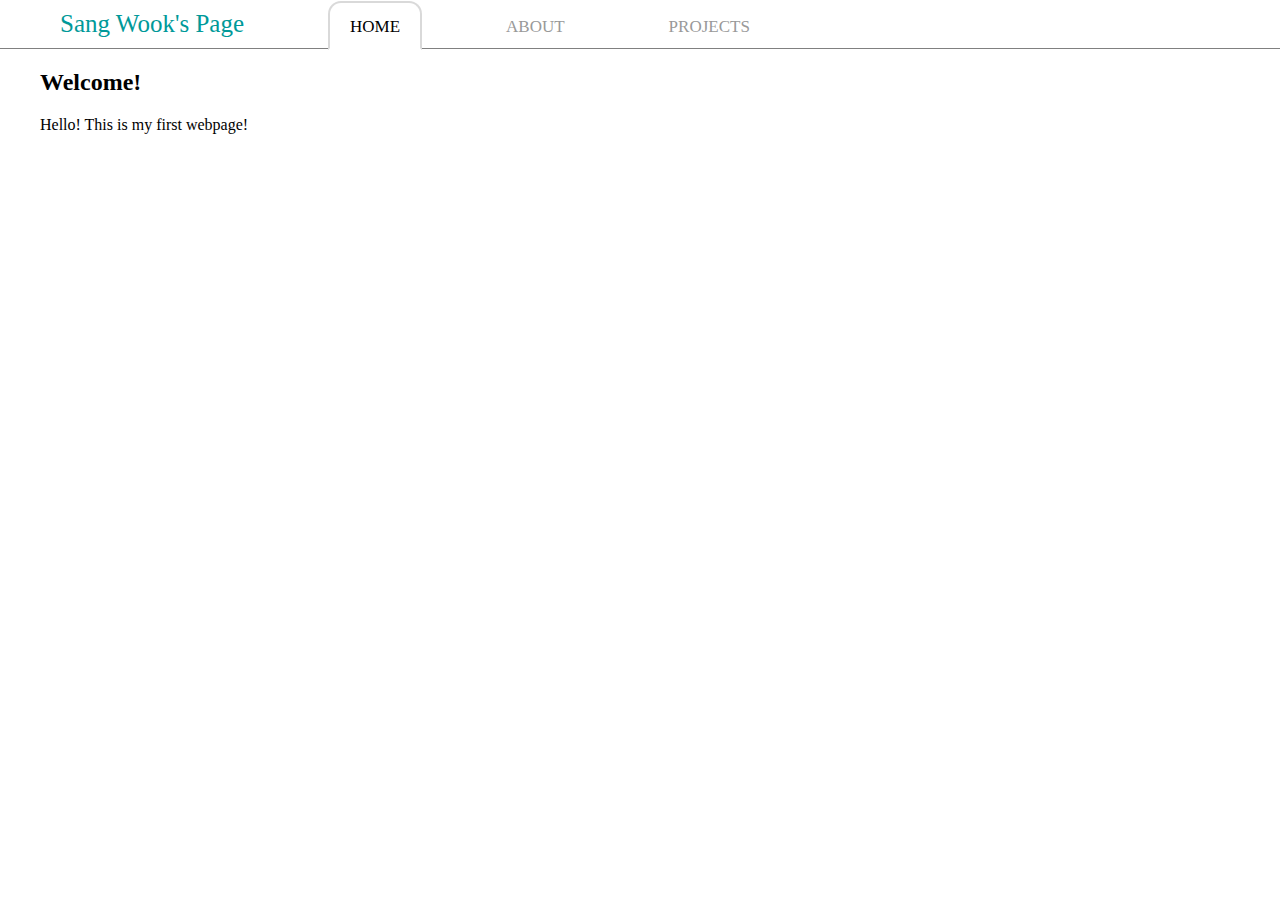
<file: index.html>
<!DOCTYPE html>
<html>
  <head>
    <meta charset="utf-8">
    <link rel="stylesheet" href="style.css">
    <title>Sang Wook's Page - Home</title>
  </head>
  <body>
    <div class="navigation">
      <a id="top_title" href="index.html">Sang Wook's Page</a>
      <a href="index.html" class="active">HOME</a>
      <a href="about.html">ABOUT</a>
      <a href="projects.html">PROJECTS</a>
    </div>
    <article class="article">
      <h2>Welcome!</h2>
      <p>
        Hello! This is my first webpage!
      </p>
    </article>
  </body>
</html>
</file>
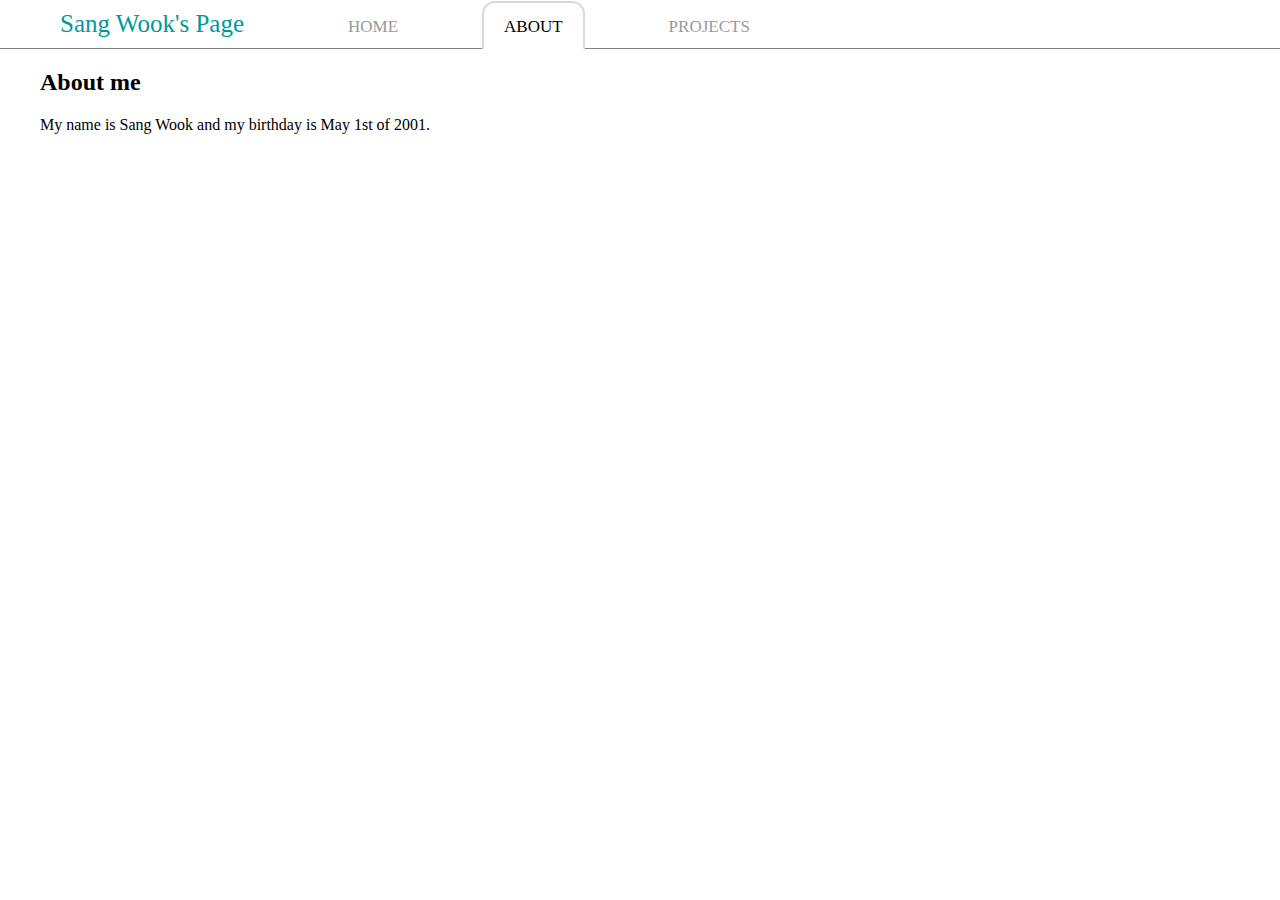
<file: about.html>
<!DOCTYPE html>
<html>
  <head>
    <meta charset="utf-8">
    <title>Sang Wook's Page - About</title>
    <link rel="stylesheet" href="style.css">
  </head>
  <body>
    <div class="navigation">
      <a id="top_title" href="index.html">Sang Wook's Page</a>
      <a href="index.html">HOME</a>
      <a href="about.html" class="active">ABOUT</a>
      <a href="projects.html">PROJECTS</a>
    </div>
    <article class="article">
      <h2>About me</h2>
      <p>
        My name is Sang Wook and my birthday is May 1st of 2001.
      </p>
    </article>
  </body>
</html>
</file>
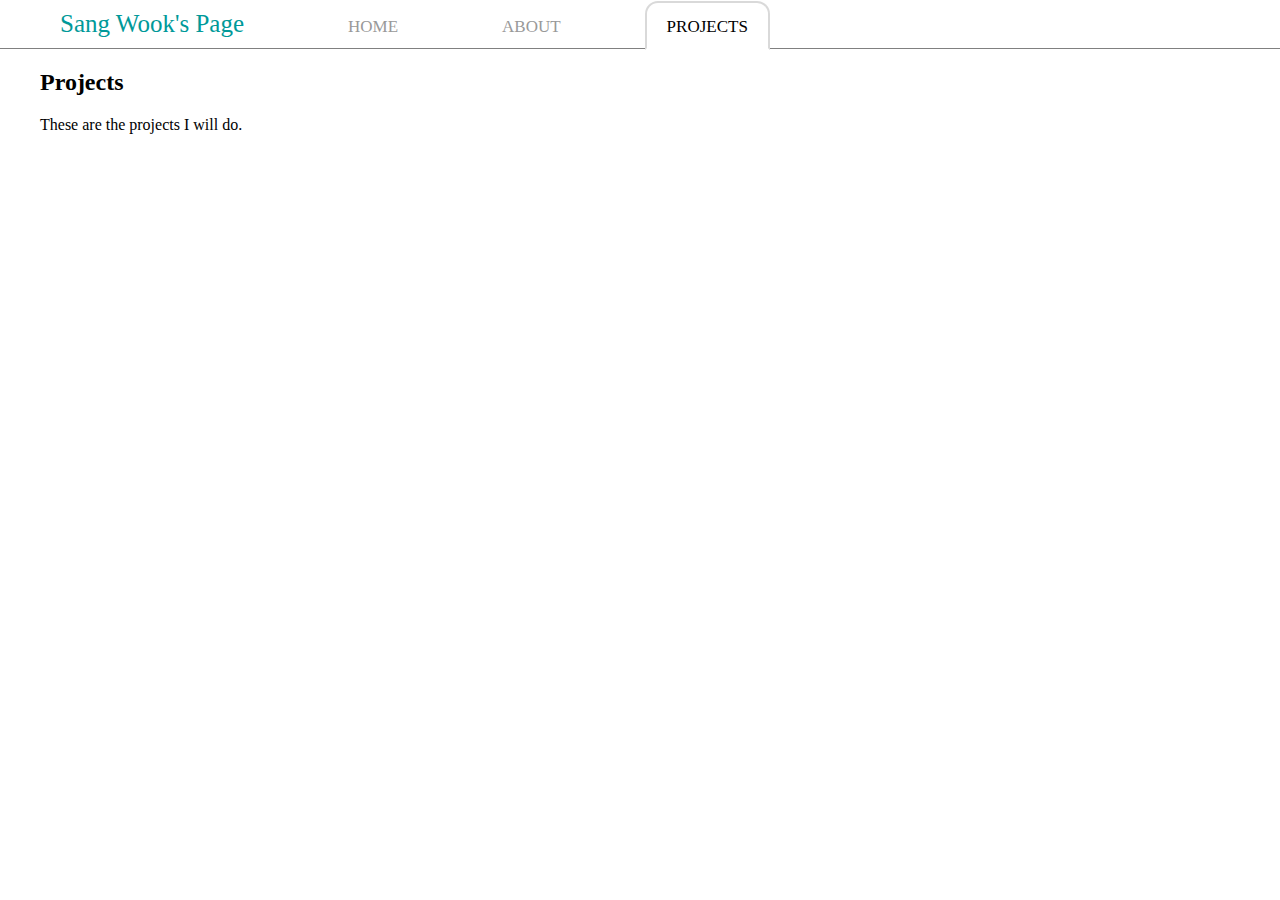
<file: projects.html>
<!DOCTYPE html>
<html>
  <head>
    <meta charset="utf-8">
    <title>Sang Wook's Page - Projects</title>
    <link rel="stylesheet" href="style.css">
  </head>
  <body>
    <div class="navigation">
      <a id="top_title" href="index.html">Sang Wook's Page</a>
      <a href="index.html">HOME</a>
      <a href="about.html">ABOUT</a>
      <a href="projects.html" class="active">PROJECTS</a>
    </div>
    <article class="article">
      <h2>Projects</h2>
      <p>
        These are the projects I will do.
      </p>
    </article>
  </body>
</html>
</file>
<file: style.css>
*{
  box-sizing: border-box;
}
body{
  margin: 0;
}
.navigation{
  padding: 10px;
  border-bottom: 1px solid grey;
}
.navigation a {
  float: top;
  text-align: center;
  padding: 14px 20px;
  margin: 0 30px;
  text-decoration: none;
  font-size: 17px;
  color: #999999;
}
.navigation a:hover:not(.active):not(#top_title){
  background-color: grey;
  color: white;
  border-radius: 13px 13px 0 0;
}
.navigation a.active{
  padding-bottom: 12px;
  border: 2px solid;
  border-color: #d9d9d9;
  border-bottom: 2px solid white;
  color: black;
  border-radius: 13px 13px 0 0;
}
#top_title{
  font-size: 25px;
  color: #009999;
}
.article {
  padding: 0 0 0 40px;
}
</file>
